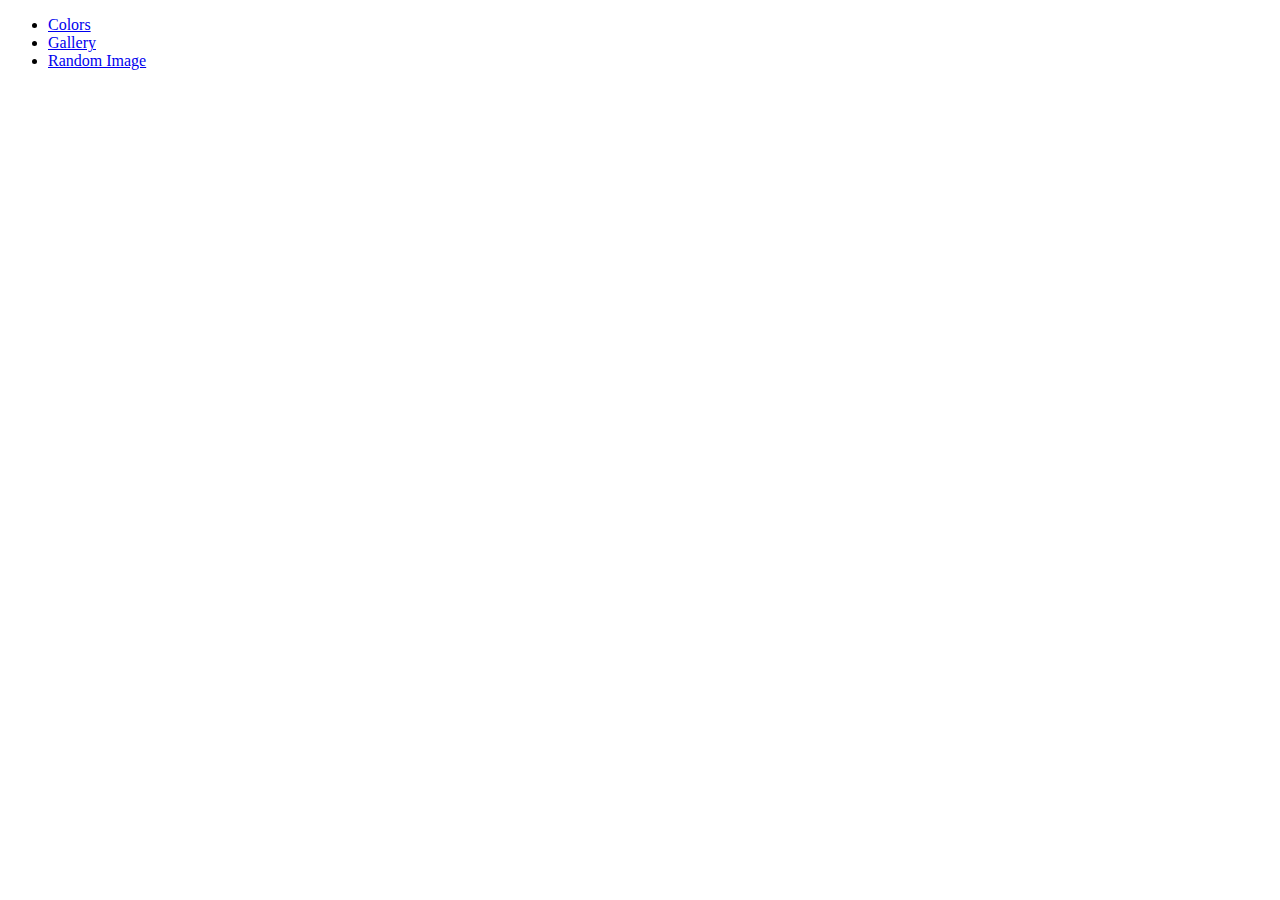
<file: index.html>
<!DOCTYPE html>
<html lang="en">
<head>
    <meta charset="UTF-8">
    <meta http-equiv="X-UA-Compatible" content="IE=edge">
    <meta name="viewport" content="width=device-width, initial-scale=1.0">
    <title>JS Sandbox</title>
</head>
<body>
    

    <div class="container">
<ul>
    <li><a href="colors.html">Colors</a></li>
    <li><a href="gallery.html">Gallery</a></li>
    <li> <a href="random-image.html">Random Image</a></li>

</ul>

    </div>
</body>
</html>
</file>
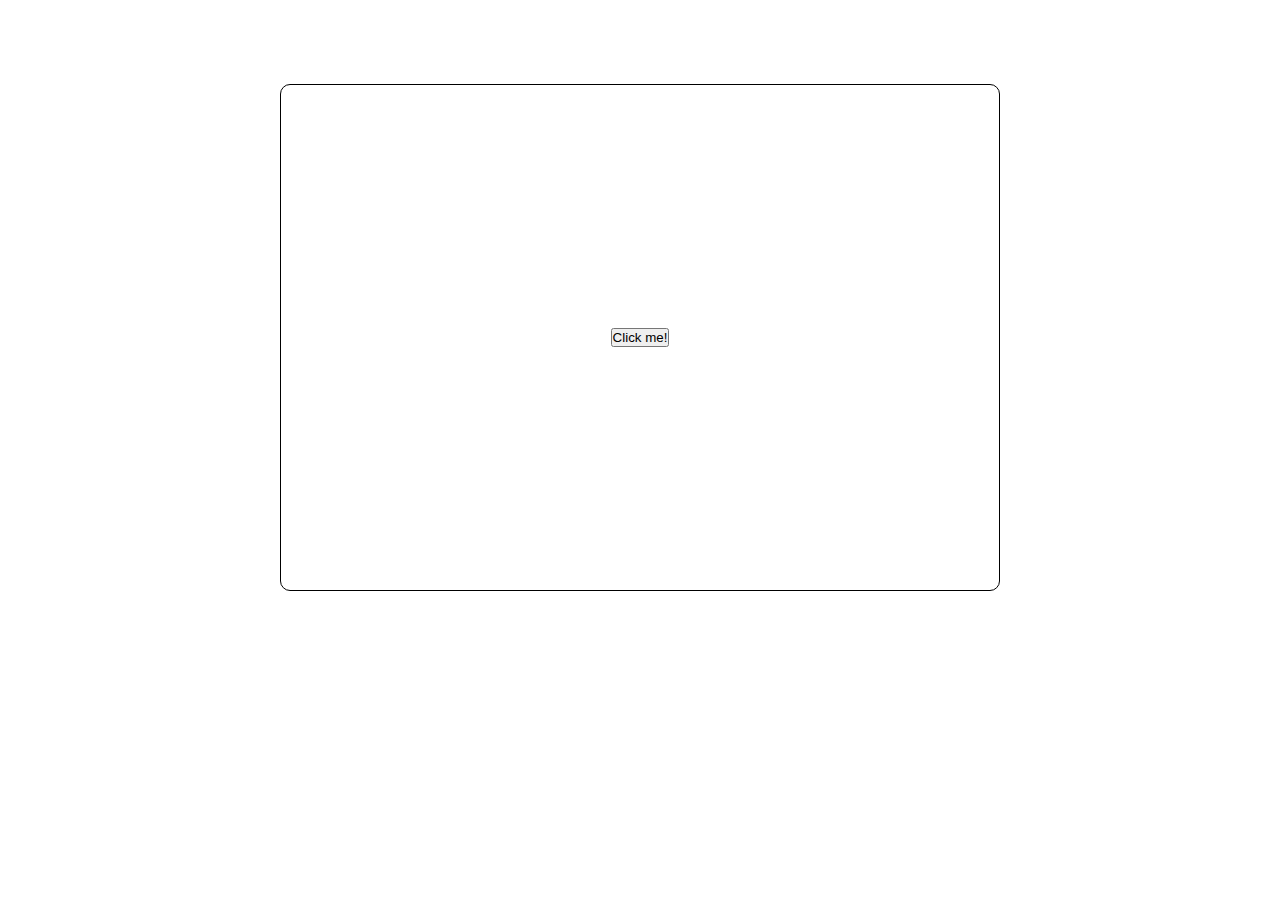
<file: colors.html>
<!DOCTYPE html>
<html lang="en">
<head>
    <meta charset="UTF-8">
    <meta http-equiv="X-UA-Compatible" content="IE=edge">
    <meta name="viewport" content="width=device-width, initial-scale=1.0">
    <title>Random Colors</title>
    <link rel="stylesheet" href="css/colors.css">
</head>
<body>
    
<div class="container">
<div class="box-container">
    <div class="box">
        <button>Click me!</button>
    </div>
</div>
</div>

<script src="js/colors.js"></script>
</body>
</html>
</file>
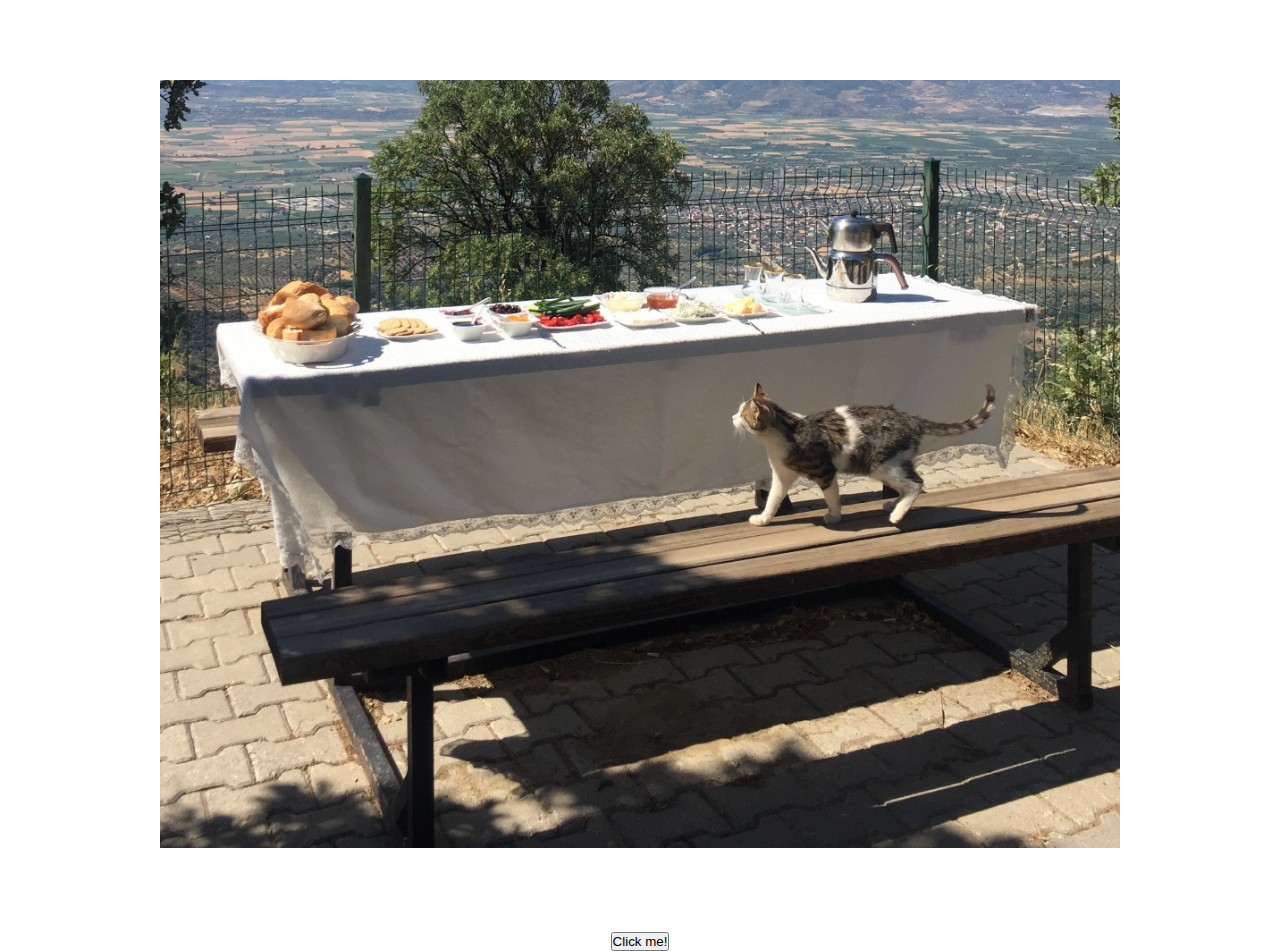
<file: random-image.html>
<!DOCTYPE html>
<html lang="en">
<head>
    <meta charset="UTF-8">
    <meta http-equiv="X-UA-Compatible" content="IE=edge">
    <meta name="viewport" content="width=device-width, initial-scale=1.0">
    <title>Random Image</title>
    <link rel="stylesheet" href="css/randomimage.css">
</head>
<body>
    <div class="container">
        <div class="image-container">
            <img src="images/p1.jpg" alt="">
        </div>
        <button>Click me!</button>
    </div>

  <script src="js/randomimage.js"></script>  
</body>
</html>
</file>
<file: css/colors.css>
* {
    box-sizing: border-box;
    margin: 0;
    padding: 0;
 }

.box-container { 
    height: 75vh;
    width: 75%;
    margin: 0 auto;
    display: flex;
    align-items: center;
    justify-content: center;
}

.box { 
    border:  1px solid black ;
    border-radius: 10px;
    height: 75%;
    margin: 0 auto;
    width: 75%;
    display: flex;
    align-items: center;
    justify-content: center;
}
</file>
<file: css/randomimage.css>
* {    box-sizing: border-box;
    margin: 0;
    padding: 0;
 }

 .container { 
    height: 100vh;
    text-align: center;}

.image-container img { 
    width: 75%;
    height: 50%;
    margin: 5rem auto;
}

img { 
    width: 100%;
    height: 100%;
    object-fit: cover;
}
</file>
